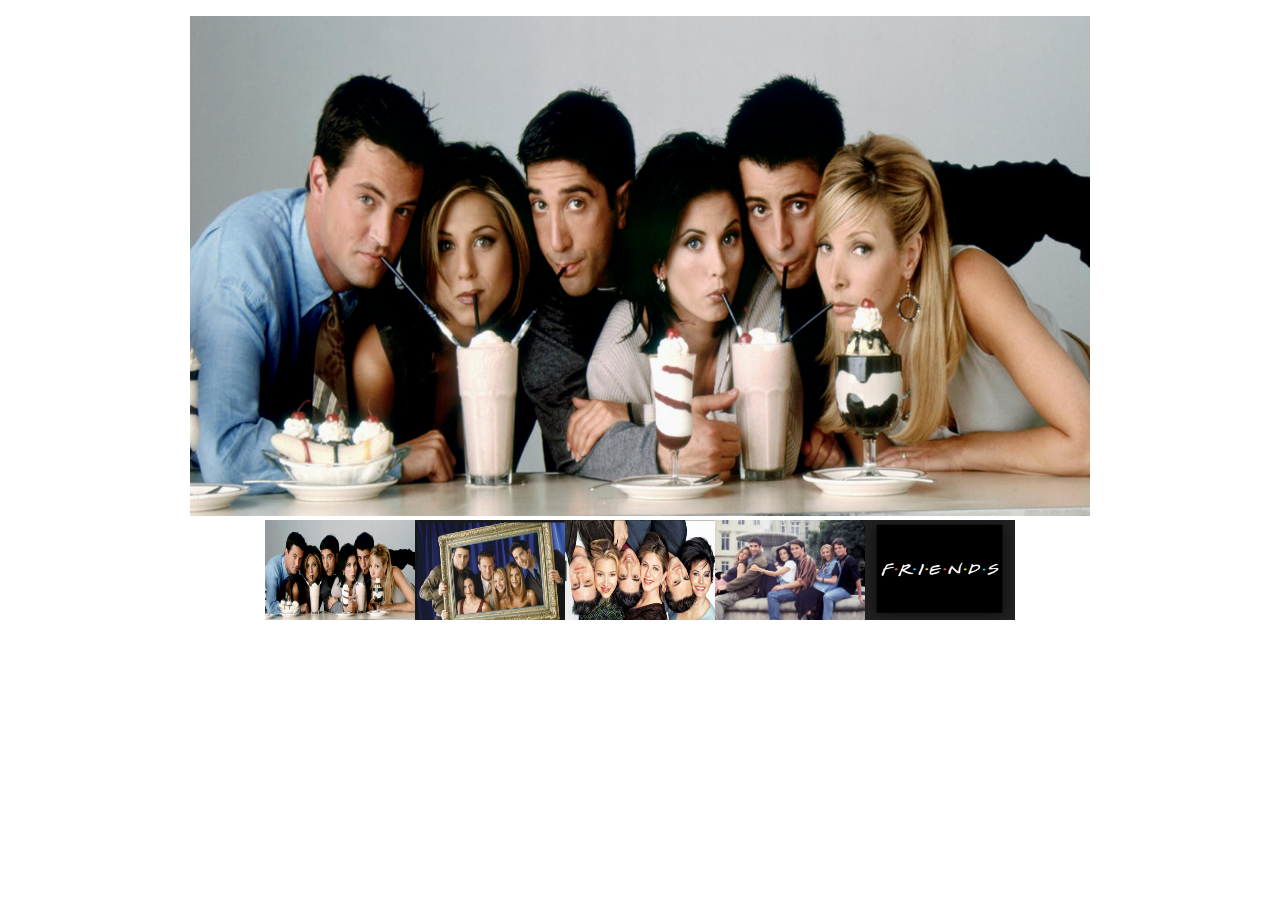
<file: imagegallery/index.html>
<!doctype html>
<html>
    <head>
        <link type="text/css" rel="stylesheet" href="index.css">
    </head>

    <body>
        <p id="pictureDisplay">
            <img src="pic_1.png" id="main">
        </p>

        <script type="text/javascript" src="index.js"></script>
   </body>
</html>
</file>
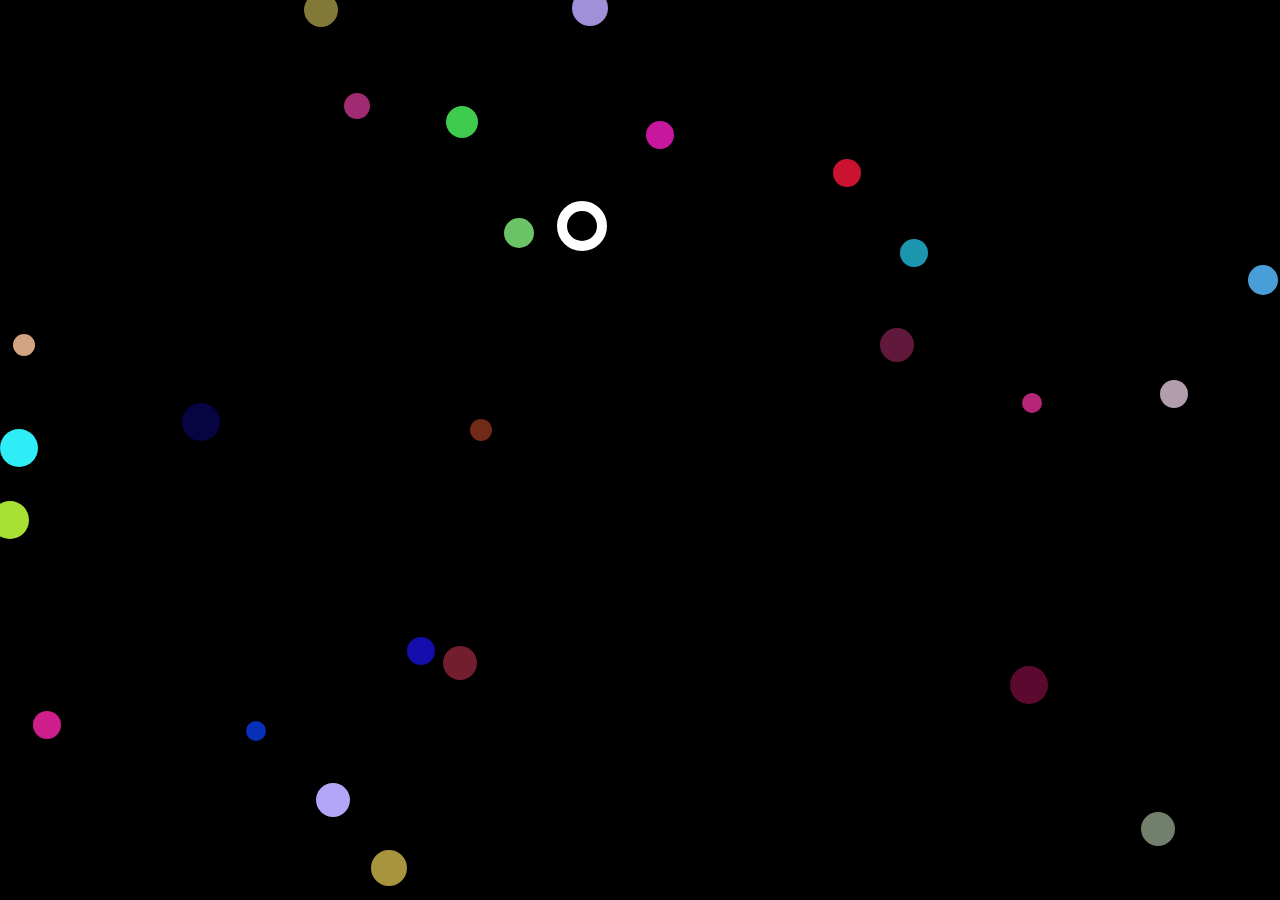
<file: Bouncingball.html>
<html>
    <head>
        <style>
    	    html, body {
		        margin: 0;
                height: 100%;
	    	}
        </style>
    </head>

    <body>
        <canvas></canvas>

        <script src="index-2.js"></script>
    </body>
</html>
</file>
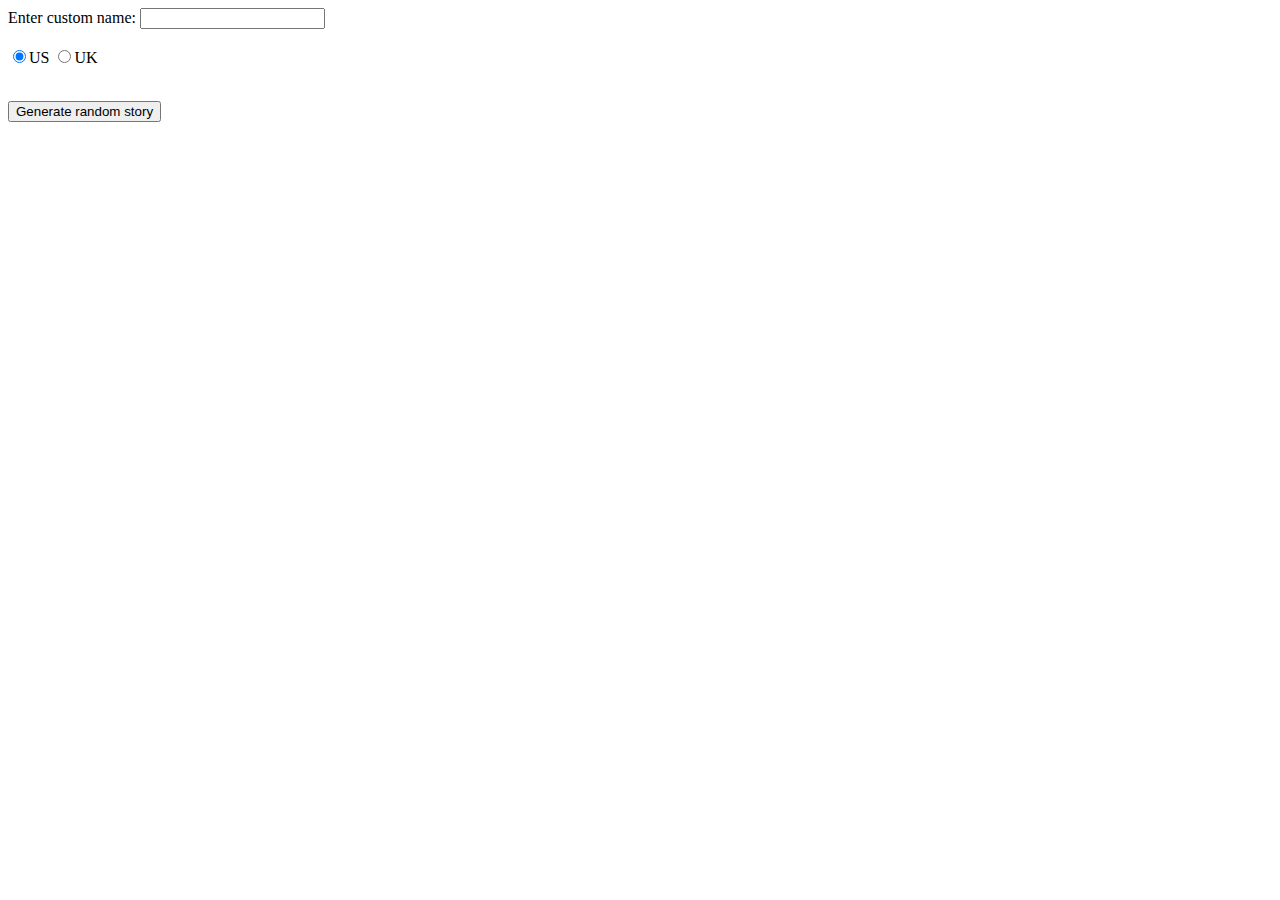
<file: sillystory.html>
<html>
    <head>
        <title>Silly story generator</title>
        <script type="text/javascript">
            function sillyStoryGenerator(){
                var customName = document.getElementById("getName").value;

                var story = "It was the end of the month. Maunta got her salary. She decided to buy a new pair of shoes. She went to shopname later that day. She bought a pair of shoesbought. She paid 50 USD for her new shoes. She was jumping with joy on her way back home.";

                var replaceShop = ["Bhatbhateni","Kathmandu Mall","City Center"];
                var replaceShoes = ["high heels from  Valentino","boots from Sorel","sneakers from Reebok"];

                var shopStory = replaceShop[Math.floor(Math.random()*replaceShop.length)];
                var shoeStory= replaceShoes[Math.floor(Math.random()*replaceShoes.length)];

                var userStory = story;
                userStory = userStory.replace('shopname',shopStory);
                userStory = userStory.replace('shoesbought',shoeStory);
            
                if (customName !== '')
                    userStory = userStory.replace('Maunta',customName);

                if (document.getElementById("pound").checked)
                    userStory = userStory.replace("50 USD","35 Pound");

                var pTag = document.getElementById("displayStory");
                pTag.innerText = userStory;
            }
        </script>
    </head>

    <body>
        Enter custom name: <input id="getName" type="text" name = "customName"><br><br>
        
        <form>
            <input type="radio" name = "currency" value="cus" checked>US
            <input id = "pound" type="radio" name = "currency" value="cuk">UK
        </form>

        <br>
        <button onClick="sillyStoryGenerator()">Generate random story</button>
        
        <br><br>
        <p id="displayStory" style="width:30%; background-color:lightblue;"></p>
    </body>

</html>
</file>
<file: imagegallery/index.css>
#pictureDisplay{
    text-align:center;
    margin-bottom:0;
}
#main{
    width:900px;
    height:500px;
}
#optionsPic{
    text-align: center;
}
.options{
    width:150px;
    height:100px;
}
</file>
